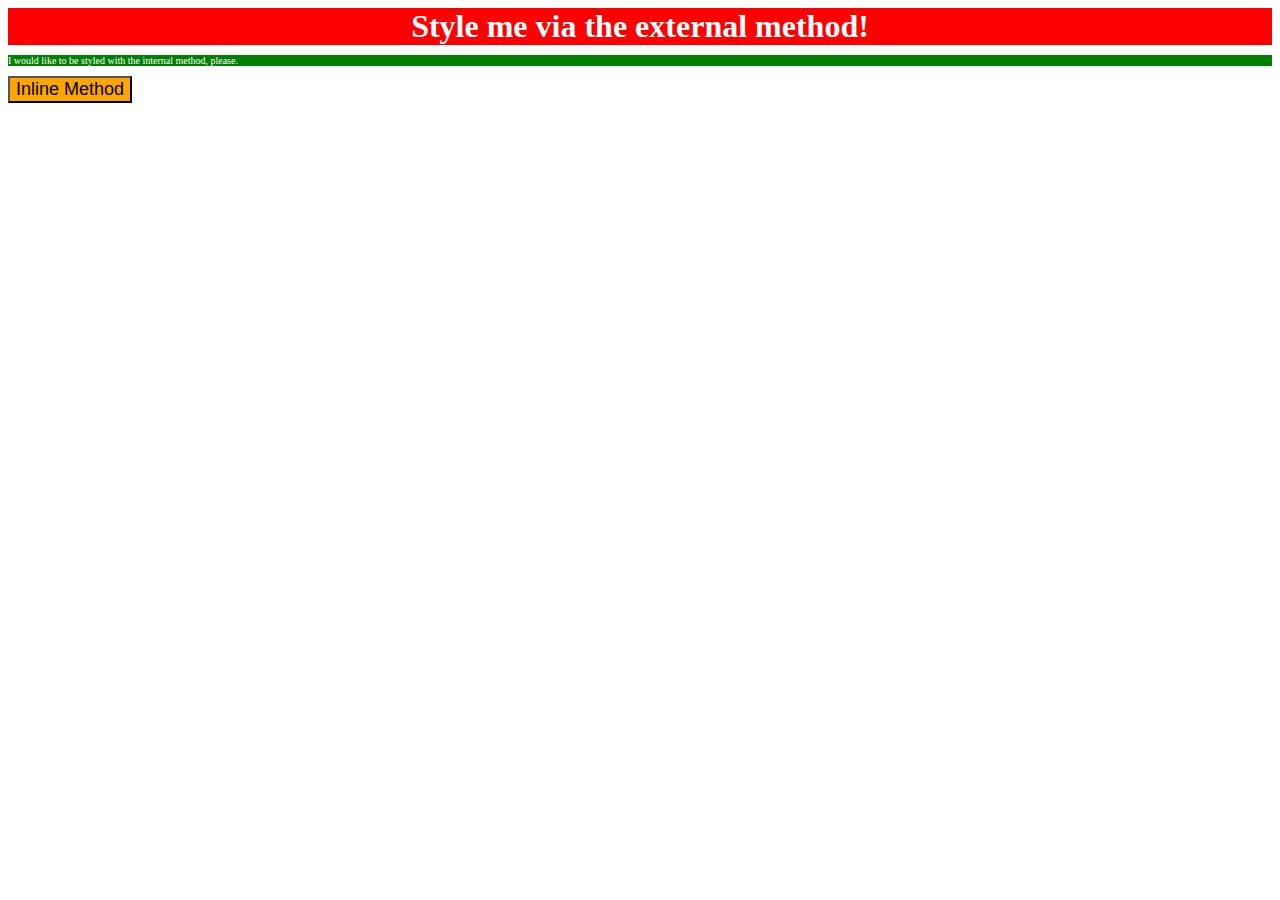
<file: foundations/01-css-methods/index.html>
<!DOCTYPE html>
<html lang="en">

<head>
  <meta charset="UTF-8">
  <meta http-equiv="X-UA-Compatible" content="IE=edge">
  <meta name="viewport" content="width=device-width, initial-scale=1.0">
  <title>Methods for Adding CSS</title>
  <link rel="stylesheet" href="styles.css">
  <style>
    p {
      background-color: green;
      color: white;
      font-size: 10px;
    }
  </style>
</head>

<body>
  <div>Style me via the external method!</div>
  <p>I would like to be styled with the internal method, please.</p>
  <button style="background-color: orange; font-size: 18px;">Inline Method</button>
</body>

</html>
</file>
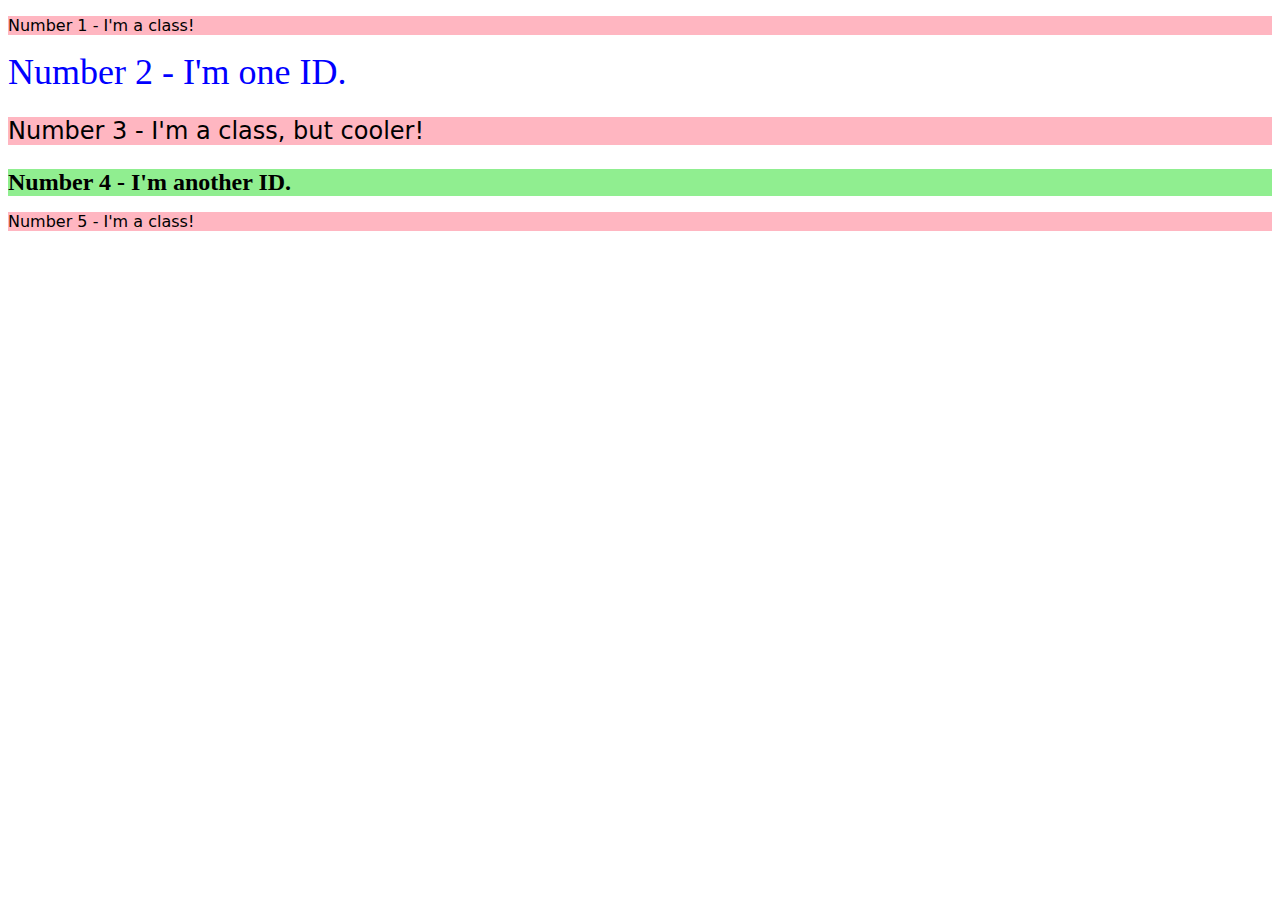
<file: foundations/02-class-id-selectors/index.html>
<!DOCTYPE html>
<html lang="en">

<head>
  <meta charset="UTF-8">
  <meta http-equiv="X-UA-Compatible" content="IE=edge">
  <meta name="viewport" content="width=device-width, initial-scale=1.0">
  <title>Class and ID Selectors</title>
  <link rel="stylesheet" href="style.css">
</head>

<body>
  <p class="odd-nos">Number 1 - I'm a class!</p>

  <div id="no-two">Number 2 - I'm one ID.</div>

  <p class="no-three">Number 3 - I'm a class, but cooler!</p>

  <div id="no-four">Number 4 - I'm another ID.</div>

  <p class="odd-nos">Number 5 - I'm a class!</p>
</body>

</html>
</file>
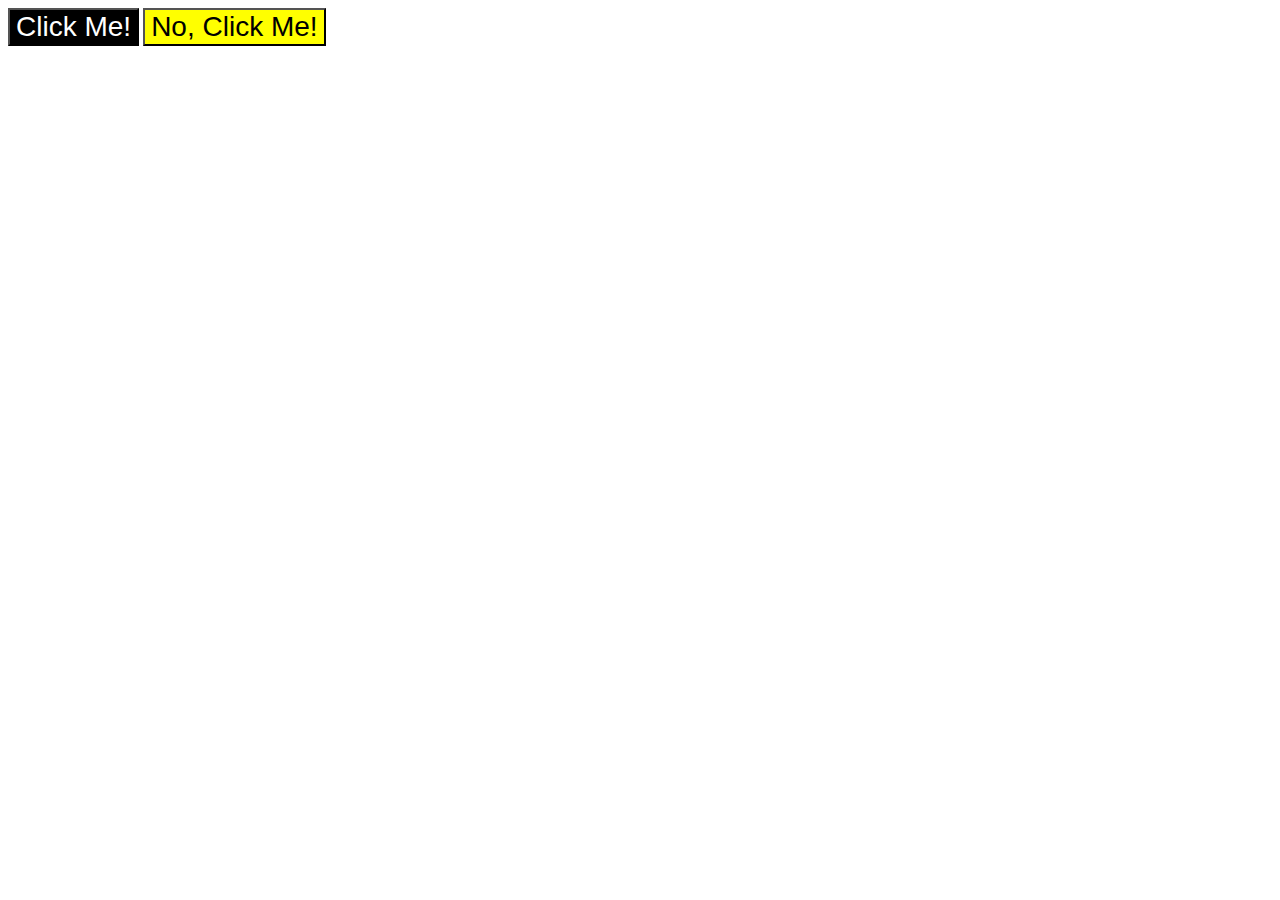
<file: foundations/03-grouping-selectors/index.html>
<!DOCTYPE html>
<html lang="en">

<head>
  <meta charset="UTF-8">
  <meta http-equiv="X-UA-Compatible" content="IE=edge">
  <meta name="viewport" content="width=device-width, initial-scale=1.0">
  <title>Grouping Selectors</title>
  <link rel="stylesheet" href="style.css">
</head>

<body>
  <button class="first">Click Me!</button>
  <button class="second">No, Click Me!</button>
</body>

</html>
</file>
<file: foundations/01-css-methods/styles.css>
div {
    color: white;
    background-color: red;
    font-size: 32px;
    font-weight: bold;
    text-align: center;
}
</file>
<file: foundations/02-class-id-selectors/style.css>
.no-three,
.odd-nos {
    background-color: rgb(255, 182, 193);
    font-family: Verdana, "DejaVu Sans", sans-serif;
}

.no-three {
    font-size: 24px;
}

#no-two {
    color: rgb(0, 0, 255);
    font-size: 36px;

}

#no-four {
    background-color: rgb(144, 238, 144);
    font-weight: bold;
    font-size: 24px;
}
</file>
<file: foundations/03-grouping-selectors/style.css>
.first {
    background-color: black;
    color: #ffffff;

}

.second {
    background-color: hsl(60, 100%, 50%);
}

.first,
.second {
    font-size: 28px;
    font-family: Helvetica, "Times New Roman", sans-serif;
}
</file>
